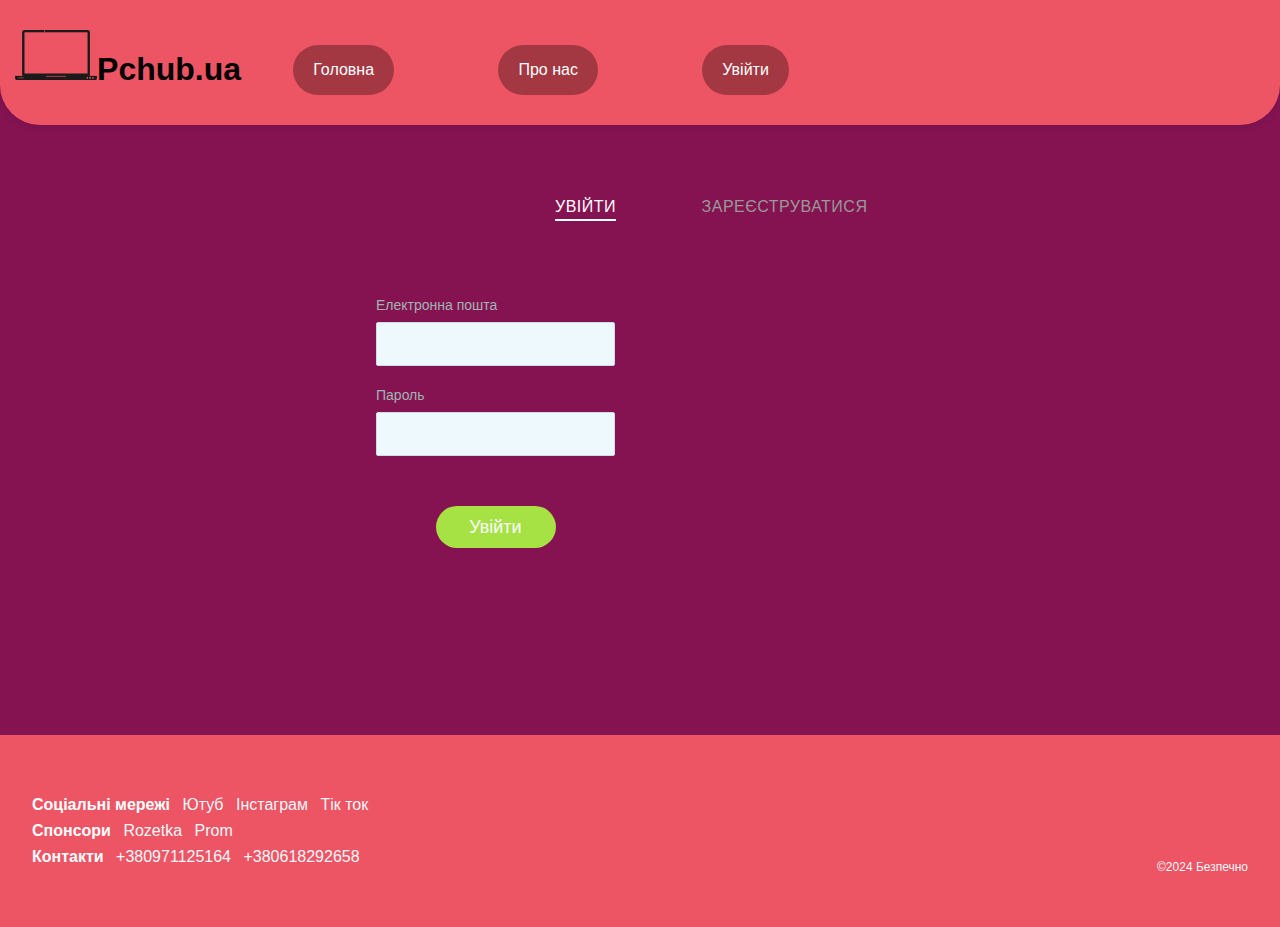
<file: sign.html>
<!DOCTYPE html>
<html lang="en">
<head>
    <meta charset="UTF-8">
    <meta name="viewport" content="width=device-width, initial-scale=1.0">
    <link rel="stylesheet" href="sign.css">
    <script src="sign.js" defer></script>
    <title>Sign up</title>
</head>
<body>
  <header>
    <img src="images/image.png" class="logo">
   <h1>Pchub.ua</h1>
   <div class="buttons">
       <a href="index.html" class="button">Головна</a>
     
       <a href="pronas.html" class="button">Про нас</a>
       <a href="sign.html" class="button">Увійти</a>
   </div>
</div>

</header>

    <main>
        <section class="forms-section">
            <h1 class="section-title"></h1>
            <div class="forms">
              <div class="form-wrapper is-active">
                <button type="button" class="switcher switcher-login">
                  Увійти
                  <span class="underline"></span>
                </button>
                <form class="form form-login">
                  <fieldset>
                    <legend>Please, enter your email and password for login.</legend>
                    <div class="input-block">
                      <label for="login-email">Електронна пошта</label>
                      <input id="login-email" type="email" required>
                    </div>
                    <div class="input-block">
                      <label for="login-password">Пароль</label>
                      <input id="login-password" type="password" required>
                    </div>
                  </fieldset>
                  <button type="submit" class="btn-login">Увійти</button>
                </form>
              </div>
              <div class="form-wrapper">
                <button type="button" class="switcher switcher-signup">
                  Зареєструватися
                  <span class="underline"></span>
                </button>
                <form class="form form-signup">
                  <fieldset>
                    <legend>Please, enter your email, password and password confirmation for sign up.</legend>
                    <div class="input-block">
                      <label for="signup-email">Електронна пошта</label>
                      <input id="signup-email" type="email" required>
                    </div>
                    <div class="input-block">
                      <label for="signup-password">Пароль</label>
                      <input id="signup-password" type="password" required>
                    </div>
                    <div class="input-block">
                      <label for="signup-password-confirm">Підтвердити пароль</label>
                      <input id="signup-password-confirm" type="password" required>
                    </div>
                  </fieldset>
                  <button type="submit" class="btn-signup">Продовжити</button>
                </form>
              </div>
            </div>
          </section>
    </main>



    <footer>
        <div class="main"></div>
        <div class="footer">
            <div class="bubbles">
                <script>
                    for (let i = 0; i < 128; i++) {
                        document.write(`<div class="bubble" style="--size:${2 + Math.random() * 4}rem; --distance:${6 + Math.random() * 4}rem; --position:${-5 + Math.random() * 110}%; --time:${2 + Math.random() * 2}s; --delay:${-1 * (2 + Math.random() * 2)}s;"></div>`);
                    }
                </script>
            </div>
            <div class="content">
                <div>
                    <div>
                        <b>Соціальні мережі</b>
                        <a href="https://www.youtube.com/watch?v=ZblXD8YiPgE">Ютуб</a>
                        <a href="https://www.instagram.com/knefi123/">Інстаграм</a>
                        <a href="https://www.tiktok.com/@knefi?lang=uk-UA">Тік ток</a>
                    </div>
                    <div>
                        <b>Спонсори</b>
                        <a href="https://rozetka.com.ua/ua/search/?text=pc">Rozetka</a>
                        <a href="https://prom.ua/ua/Gaming-oc.html">Prom</a>
                    </div>
                    <div>
                        <b>Контакти</b>
                        <a href="https://www.youtube.com/watch?v=dQw4w9WgXcQ">+380971125164</a>
                        <a href="https://www.youtube.com/watch?v=dQw4w9WgXcQ">+380618292658</a>
                    </div>
                </div>
                <div>
                    <a class="image" href="https://codepen.io/z-" target="_blank" style="background-image: url('https://s3-us-west-2.amazonaws.com/s.cdpn.io/199011/happy.svg');"></a>
                    <p>©2024 Безпечно</p>
                </div>
            </div>
        </div>
        <svg style="position:fixed; top:100vh;">
            <defs>
                <filter id="blob">
                    <feGaussianBlur in="SourceGraphic" stdDeviation="10" result="blur"></feGaussianBlur>
                    <feColorMatrix in="blur" mode="matrix" values="1 0 0 0 0  0 1 0 0 0  0 0 1 0 0  0 0 0 19 -9" result="blob"></feColorMatrix>
                </filter>
            </defs>
        </svg>
    </footer>
</body>
</html>
</file>
<file: sign.css>
*{
    box-sizing: border-box;
}



header {
    background-color: #ED5565; /* Колір фону заголовка */
    padding: 30px 15px; /* Відступи зверху і знизу */
    border-radius: 0px 0px 40px 40px; /* Закруглені кути */
    box-shadow: 0 2px 10px rgba(0, 0, 0, 0.1); /* Тінь для додаткового ефекту */
    display: flex;
    height: 125px;
  }
  
  .buttons {
    margin-top: 15px ; /* Відступ між заголовком і кнопками */
    display: flex;
    width: 600px;
    justify-content: space-around;
  }
  
  .button {
    display: flex; /* Відображення кнопки в ряд */
    background-color: #a33843; /* Колір фону кнопки */
    color: white; /* Колір тексту кнопки */
    padding: 10px 20px; /* Внутрішні відступи кнопки */
    border: none; /* Без рамки */
    border-radius: 25px; /* Закруглені кути кнопки */
    text-decoration: none; /* Без підкреслення тексту */
    font-size: 16px; /* Розмір шрифту */
    transition: background-color 0.3s, transform 0.3s; /* Ефект переходу */
    align-items: center;
  }
  
  .button:hover {
    background-color: #6b242b; /* Зміна кольору при наведенні */
    transform: scale(1.05); /* Легке збільшення при наведенні */
  }
  .h1{
    margin-left: 10px;
  }
  .logo{
    height:50px;
    weight:50px;
  }






  




  




  *,
  *::before,
  *::after {
      box-sizing: border-box;
  }
  
  body {
    margin: 0;
    font-family: Roboto, -apple-system, 'Helvetica Neue', 'Segoe UI', Arial, sans-serif;
    background: #3b4465;
}
  
  .forms-section {
      display: flex;
      flex-direction: column;
      justify-content: center;
      align-items: center;
  }
  
  .section-title {
      font-size: 32px;
      letter-spacing: 1px;
      color: #fff;
  }
  
  .forms {
      display: flex;
      align-items: flex-start;
      margin-top: 30px;
  }
  
  .form-wrapper {
      animation: hideLayer .3s ease-out forwards;
  }
  
  .form-wrapper.is-active {
      animation: showLayer .3s ease-in forwards;
  }
  
  @keyframes showLayer {
      50% {
          z-index: 1;
      }
      100% {
          z-index: 1;
      }
  }
  
  @keyframes hideLayer {
      0% {
          z-index: 1;
      }
      49.999% {
          z-index: 1;
      }
  }
  
  .switcher {
      position: relative;
      cursor: pointer;
      display: block;
      margin-right: auto;
      margin-left: auto;
      padding: 0;
      text-transform: uppercase;
      font-family: inherit;
      font-size: 16px;
      letter-spacing: .5px;
      color: #999;
      background-color: transparent;
      border: none;
      outline: none;
      transform: translateX(0);
      transition: all .3s ease-out;
  }
  
  .form-wrapper.is-active .switcher-login {
      color: #fff;
      transform: translateX(90px);
  }
  
  .form-wrapper.is-active .switcher-signup {
      color: #fff;
      transform: translateX(-90px);
  }
  
  .underline {
      position: absolute;
      bottom: -5px;
      left: 0;
      overflow: hidden;
      pointer-events: none;
      width: 100%;
      height: 2px;
  }
  
  .underline::before {
      content: '';
      position: absolute;
      top: 0;
      left: inherit;
      display: block;
      width: inherit;
      height: inherit;
      background-color: currentColor;
      transition: transform .2s ease-out;
  }
  
  .switcher-login .underline::before {
      transform: translateX(101%);
  }
  
  .switcher-signup .underline::before {
      transform: translateX(-101%);
  }
  
  .form-wrapper.is-active .underline::before {
      transform: translateX(0);
  }
  
  .form {
      overflow: hidden;
      min-width: 260px;
      margin-top: 50px;
      padding: 30px 25px;
    border-radius: 5px;
      transform-origin: top;
  }
  
  .form-login {
      animation: hideLogin .3s ease-out forwards;
  }
  
  .form-wrapper.is-active .form-login {
      animation: showLogin .3s ease-in forwards;
  }
  
  @keyframes showLogin {
      0% {
          background: #d7e7f1;
          transform: translate(40%, 10px);
      }
      50% {
          transform: translate(0, 0);
      }
      100% {
          background-color: #fff;
          transform: translate(35%, -20px);
      }
  }
  
  @keyframes hideLogin {
      0% {
          background-color: #fff;
          transform: translate(35%, -20px);
      }
      50% {
          transform: translate(0, 0);
      }
      100% {
          background: #d7e7f1;
          transform: translate(40%, 10px);
      }
  }
  
  .form-signup {
      animation: hideSignup .3s ease-out forwards;
  }
  
  .form-wrapper.is-active .form-signup {
      animation: showSignup .3s ease-in forwards;
  }
  
  @keyframes showSignup {
      0% {
          background: #d7e7f1;
          transform: translate(-40%, 10px) scaleY(.8);
      }
      50% {
          transform: translate(0, 0) scaleY(.8);
      }
      100% {
          background-color: #fff;
          transform: translate(-35%, -20px) scaleY(1);
      }
  }
  
  @keyframes hideSignup {
      0% {
          background-color: #fff;
          transform: translate(-35%, -20px) scaleY(1);
      }
      50% {
          transform: translate(0, 0) scaleY(.8);
      }
      100% {
          background: #d7e7f1;
          transform: translate(-40%, 10px) scaleY(.8);
      }
  }
  
  .form fieldset {
      position: relative;
      opacity: 0;
      margin: 0;
      padding: 0;
      border: 0;
      transition: all .3s ease-out;
  }
  
  .form-login fieldset {
      transform: translateX(-50%);
  }
  
  .form-signup fieldset {
      transform: translateX(50%);
  }
  
  .form-wrapper.is-active fieldset {
      opacity: 1;
      transform: translateX(0);
      transition: opacity .4s ease-in, transform .35s ease-in;
  }
  
  .form legend {
      position: absolute;
      overflow: hidden;
      width: 1px;
      height: 1px;
      clip: rect(0 0 0 0);
  }
  
  .input-block {
      margin-bottom: 20px;
  }
  
  .input-block label {
      font-size: 14px;
    color: #a1b4b4;
  }
  
  .input-block input {
      display: block;
      width: 100%;
      margin-top: 8px;
      padding-right: 15px;
      padding-left: 15px;
      font-size: 16px;
      line-height: 40px;
      color: #3b4465;
    background: #eef9fe;
    border: 1px solid #cddbef;
    border-radius: 2px;
  }
  
  .form [type='submit'] {
      opacity: 0;
      display: block;
      min-width: 120px;
      margin: 30px auto 10px;
      font-size: 18px;
      line-height: 40px;
      border-radius: 25px;
      border: none;
      transition: all .3s ease-out;
  }
  
  .form-wrapper.is-active .form [type='submit'] {
      opacity: 1;
      transform: translateX(0);
      transition: all .4s ease-in;
  }
  
  .btn-login {
      color: #fbfdff;
      background: #a7e245;
      transform: translateX(-30%);
  }
  
  .btn-signup {
      color: #a7e245;
      background: #fbfdff;
      box-shadow: inset 0 0 0 2px #a7e245;
      transform: translateX(30%);
  }
  



























  body {
    display:grid;
    grid-template-rows: 1fr 10rem auto;
    grid-template-areas:"main" "." "footer";
    overflow-x:hidden;
    background:#F5F7FA;
    min-height:100vh;
    font-family: 'Open Sans', sans-serif;
    margin:0;
    background-color: rgb(133, 19, 82);
  
  
    .footer {
        z-index: 1;
        --footer-background:#ED5565;
        display:grid;
        position: relative;
        grid-area: footer;
        min-height:12rem;
        margin-top:450px;
  
        .bubbles {
            position: absolute;
            top:0;
            left:0;
            right:0;
            height:1rem;
            background:var(--footer-background);
            filter:url("#blob");
  
            .bubble {
                position: absolute;
                left:var(--position, 50%);
                background:var(--footer-background);
                border-radius:100%;
                animation:bubble-size var(--time, 4s) ease-in infinite var(--delay, 0s),
                    bubble-move var(--time, 4s) ease-in infinite var(--delay, 0s);
                transform:translate(-50%, 100%);
            }
        }
        .content {
            z-index: 2;
            display:grid;
            grid-template-columns: 1fr auto;
            grid-gap: 4rem;
            padding:2rem;
            background:var(--footer-background);
            a, p {
                color:#F5F7FA;
                text-decoration:none;
            }
            b {
                color:white;
            }
            p {
                margin:0;
                font-size:.75rem;
            }
            >div {
                display:flex;
                flex-direction:column;
                justify-content: center;
                >div {
                    margin:0.25rem 0;
                    >* {
                        margin-right:.5rem;
                    }
                }
                .image {
                    align-self: center;
                    width:4rem;
                    height:4rem;
                    margin:0.25rem 0;
                    background-size: cover;
                    background-position: center;
                }
            }
        }
    }
  }
  
  @keyframes bubble-size {
    0%, 75% {
        width:var(--size, 4rem);
        height:var(--size, 4rem);
    }
    100% {
        width:0rem;
        height:0rem;
    }
  }
  @keyframes bubble-move {
    0% {
        bottom:-4rem;
    }
    100% {
        bottom:var(--distance, 10rem);
    }
  }
</file>
